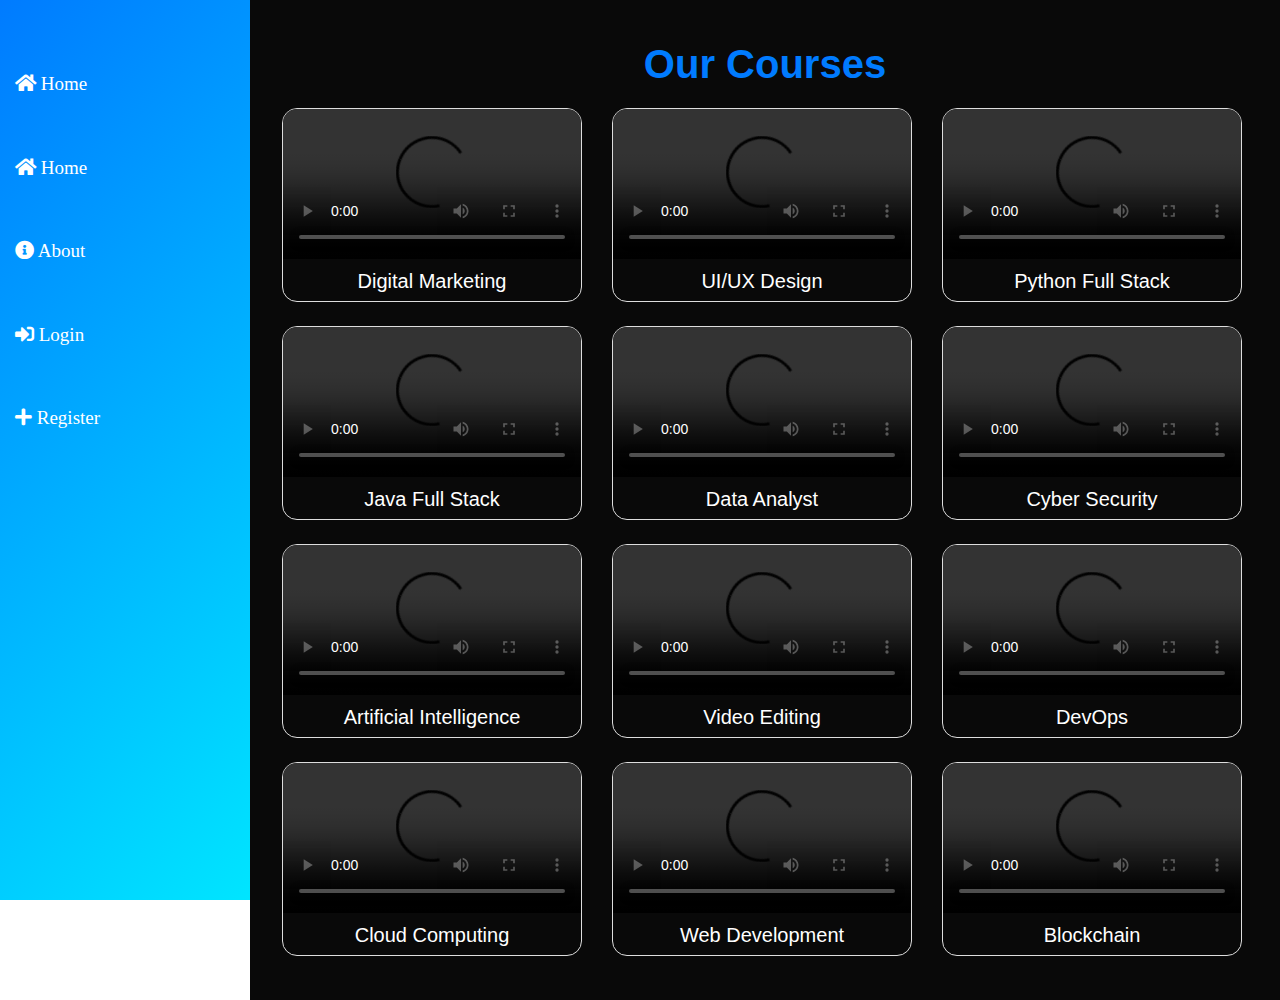
<file: pages/course.html>
<!DOCTYPE html>
<html lang="en">

<head>
  <meta charset="UTF-8">
  <meta name="viewport" content="width=device-width, initial-scale=1.0">
  <title>Courses - Epic Mind</title>
  <link rel="icon" href="icon.png">
  <link href="https://cdn.jsdelivr.net/npm/bootstrap@5.3.2/dist/css/bootstrap.min.css" rel="stylesheet">
  <link rel="stylesheet" href="https://cdnjs.cloudflare.com/ajax/libs/font-awesome/5.15.3/css/all.min.css">
  <link rel="stylesheet" href="/css/course.css">
</head>

<body>

  <button id="toggle-btn" class="toggle-btn">
    ☰
  </button>
  
  <div id="sidebar" class="sidebar">

    <a href="/index.html"><i class="fas fa-home"></i> Home</a>
    <a href="/pages/index.html"><i class="fas fa-home"></i> Home</a>
    <a href="/pages/about.html"><i class="fas fa-info-circle"></i> About</a>
    <div class="login">
      <a href="/pages/login.html"><i class="fas fa-sign-in-alt"></i> Login</a>
    </div>
    <div class="login">
      <a href="/pages/login.html"><i class="fas fa-plus"></i> Register</a>
    </div>
  </div>
  

  <!-- Main Content -->
  <div class="main">
    <h2 class="course-header text-center">Our Courses</h2>
    
    <div class="container">
      <div class="row">
        
        <!-- Course Box Start -->
        <div class="col-md-4 col-sm-6 mb-4">
          <div class="photo-box">
            <video controls>
              <source src="/src/assets/video/Lesson 1 - Digital Marketing Introduction _ Simplilearn.mp4" type="video/mp4">
              Your browser does not support the video tag.
            </video>
            <h3 class="course-title">Digital Marketing</h3>
          </div>
        </div>
        <!-- Course Box End -->

        <div class="col-md-4 col-sm-6 mb-4">
          <div class="photo-box">
            <video controls>
              <source src="/src/assets/video/UI UX in 5 Minutes _ What is UI _ What is UX _ UI UX Design _ Intellipaat.mp4" type="video/mp4">
            </video>
            <h3 class="course-title">UI/UX Design</h3>
          </div>
        </div>

        <div class="col-md-4 col-sm-6 mb-4">
          <div class="photo-box">
            <video controls>
              <source src="/src/assets/video/What is Python_ History of Python_ Why we learn Python in Tamil-Python Series Part 1.mp4" type="video/mp4">
            </video>
            <h3 class="course-title">Python Full Stack</h3>
          </div>
        </div>

        <div class="col-md-4 col-sm-6 mb-4">
          <div class="photo-box">
            <video controls>
              <source src="/src/assets/video/Java in 100 Seconds.mp4" type="video/mp4">
            </video>
            <h3 class="course-title">Java Full Stack</h3>
          </div>
        </div>

        <div class="col-md-4 col-sm-6 mb-4">
          <div class="photo-box">
            <video controls>
              <source src="/src/assets/video/What is Data Analytics _ Data Analytics in 5 Minutes _ Intellipaat.mp4" type="video/mp4">
            </video>
            <h3 class="course-title">Data Analyst</h3>
          </div>
        </div>

        <div class="col-md-4 col-sm-6 mb-4">
          <div class="photo-box">
            <video controls>
              <source src="/src/assets/video/What Is Cyber Security _ How It Works  _ Cyber Security In 7 Minutes _ Cyber Security _ Simplilearn.mp4" type="video/mp4">
            </video>
            <h3 class="course-title">Cyber Security</h3>
          </div>
        </div>

        <div class="col-md-4 col-sm-6 mb-4">
          <div class="photo-box">
            <video controls>
              <source src="/src/assets/video/What is Artificial Intelligence  _ Artificial Intelligence In 5 Minutes _ AI Explained _ Simplilearn.mp4" type="video/mp4">
            </video>
            <h3 class="course-title">Artificial Intelligence</h3>
          </div>
        </div>

        <div class="col-md-4 col-sm-6 mb-4">
          <div class="photo-box">
            <video controls>
              <source src="/src/assets/video/video editing.mp4" type="video/mp4">
            </video>
            <h3 class="course-title">Video Editing</h3>
          </div>
        </div>

        <div class="col-md-4 col-sm-6 mb-4">
          <div class="photo-box">
            <video controls>
              <source src="/src/assets/video/DevOps In 5 Minutes _ What Is DevOps _ DevOps Explained _ DevOps Tutorial For Beginners _Simplilearn.mp4" type="video/mp4">
            </video>
            <h3 class="course-title">DevOps</h3>
          </div>
        </div>

        <div class="col-md-4 col-sm-6 mb-4">
          <div class="photo-box">
            <video controls>
              <source src="/src/assets/video/Cloud Computing In 6 Minutes _ What Is Cloud Computing  _ Cloud Computing Explained _ Simplilearn.mp4" type="video/mp4">
            </video>
            <h3 class="course-title">Cloud Computing</h3>
          </div>
        </div>

        <div class="col-md-4 col-sm-6 mb-4">
          <div class="photo-box">
            <video controls>
              <source src="/src/assets/video/Introduction to Web Development _ World s most premium Web Development Course _ Lecture 0 (Reupload).mp4" type="video/mp4">
            </video>
            <h3 class="course-title">Web Development</h3>
          </div>
        </div>

        <div class="col-md-4 col-sm-6 mb-4">
          <div class="photo-box">
            <video controls>
              <source src="/src/assets/video/Blockchain In 7 Minutes _ What Is Blockchain _ Blockchain Explained_How Blockchain Works_Simplilearn.mp4" type="video/mp4">
            </video>
            <h3 class="course-title">Blockchain</h3>
          </div>
        </div>

      </div>
    </div>
  </div>

 
  <script>
    document.addEventListener("DOMContentLoaded", function () {
      const toggleBtn = document.getElementById("toggle-btn");
      const sidebar = document.getElementById("sidebar");
  
      toggleBtn.addEventListener("click", function () {
        sidebar.classList.toggle("show");
      });
    });
  </script>
  

</body>

</html>
</file>
<file: css/course.css>
/* Global Styles */
* {
  font-family: 'Arial', sans-serif;
  box-sizing: border-box;
  margin: 0;
  padding: 0;
}

/* Sidebar */
.sidebar {
  height: 100vh;
  position: fixed;
  top: 0;
  left: 0;
  width: 250px;
  background: linear-gradient(135deg, #007BFF, #00E5FF);
  padding-top: 30px;
  z-index: 100;
  transition: transform 0.3s ease-in-out;
}

.sidebar a {
  margin-top: 25px;
  font-family: 'Patua One', cursive;
  padding: 15px;
  text-decoration: none;
  font-size: 19px;
  color: white;
  display: block;
  transition: background 0.3s;
}

.sidebar a:hover {
  background-color: orange;
}

/* Sidebar Toggle for Mobile */
.toggle-btn {
  display: none;
  position: absolute;
  top: 15px;
  left: 15px;
  font-size: 25px;
  background: transparent;
  border: none;
  color: white;
  cursor: pointer;
  z-index: 101;
}

/* Main Content */
.main {
  background-color: #090909;
  margin-left: 250px;
  padding: 20px;
  transition: margin-left 0.3s ease-in-out;
}

.course-header {
  text-align: center;
  font-weight: bolder;
  color: #007BFF;
  font-size: 50px;
  margin-bottom: 20px;
}

/* Course Section */
.course-section {
  background-color: #101010;
  padding: 20px;
}

.course-title {
  font-size: 20px;
  margin-top: 10px;
  text-align: center;
  color: white;
}

.photo-gallery {
  display: flex;
  flex-wrap: wrap;
  justify-content: center;
  gap: 20px;
  margin-top: 30px;
}

.photo-box {
  flex: 1 1 300px;
  max-width: 300px;
  border: 1px solid #ddd;
  border-radius: 15px;
  overflow: hidden;
  transition: transform 0.3s ease, box-shadow 0.3s ease;
}

.photo-box video {
  width: 100%;
  height: auto;
  display: block;
}

.photo-box:hover {
  transform: scale(1.05);
  box-shadow: 0 0 15px rgba(255, 165, 0, 0.7);
}

/* Responsive Design */
@media (max-width: 768px) {
  .toggle-btn {
    display: block;
  }

  .sidebar {
    transform: translateX(-100%);
    width: 200px;
  }

  .sidebar.show {
    transform: translateX(0);
  }

  .main {
    margin-left: 0;
  }
}
.course-header{
  font-size: 40px;
  margin-top: 20px;
  color: #007BFF;
}
</file>
